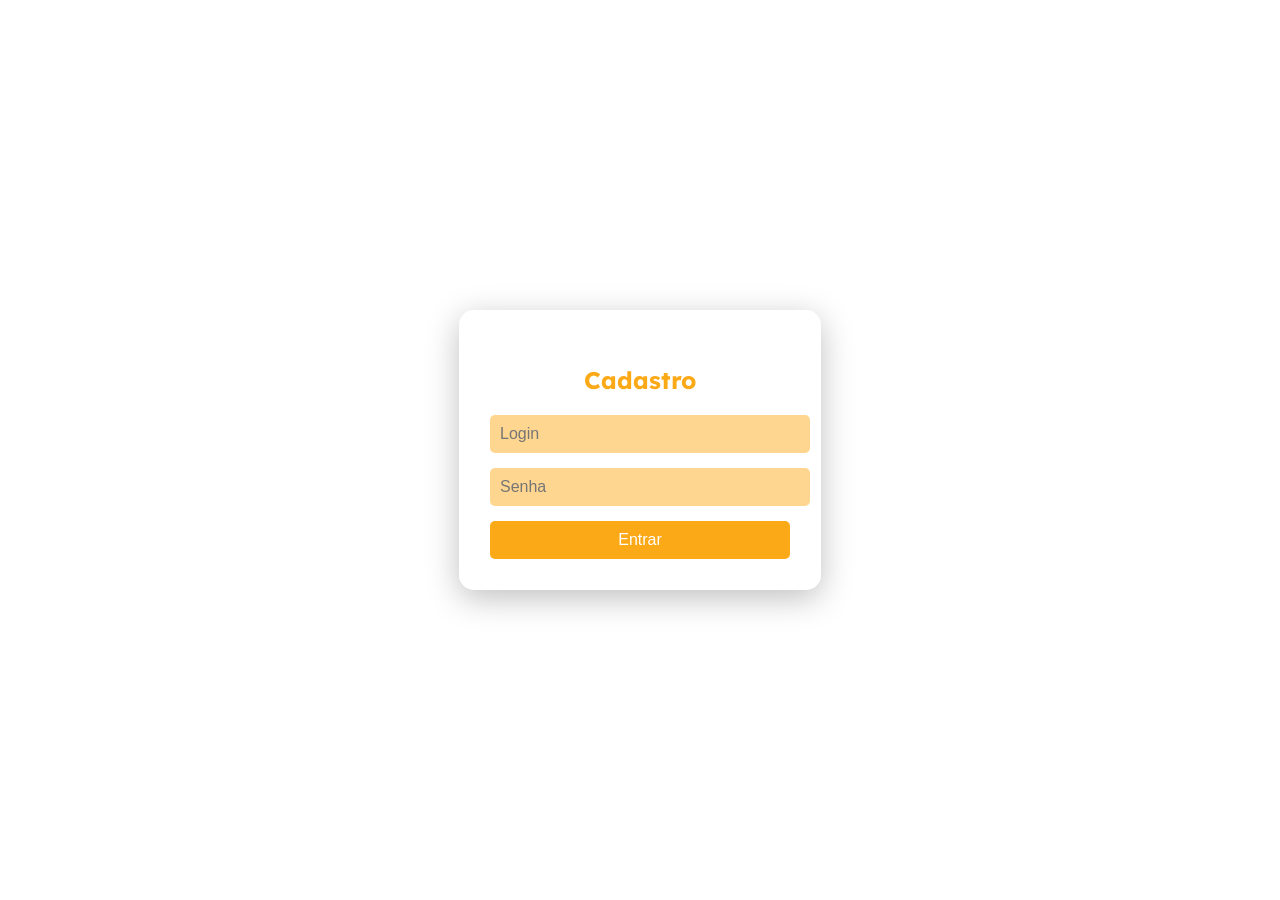
<file: labubonicos3B/assets/index.html>
<!DOCTYPE html>
<html lang="pt-br">

<head>
    <meta charset="UTF-8">
    <meta name="viewport" content="width=device-width, initial-scale=1.0">
    <title>Login</title>
    <link rel="stylesheet" href="index.css">
    <link href="https://fonts.googleapis.com/css2?family=Lexend&display=swap" rel="stylesheet">

<body>
    <form onsubmit="logar(); return false;">
        <h3>Cadastro</h3>
        <input type="text" placeholder="Login" id="login"><br>
        <input type="password" placeholder="Senha" id="senha"><br>
        <input type="submit" value="Entrar">
    </form>

    <script src="login.js"></script>
</body>

</html>
</file>
<file: labubonicos3B/assets/index.css>
body {
    margin: 0;
    padding: 0;
    height: 100vh;
    display: flex;
    justify-content: center;
    align-items: center;
    font-family: 'Lexend', sans-serif;

    background-image: url("");
    background-size: cover;
    background-position: center;
    background-repeat: no-repeat;

}

form {
    padding: 30px;
    border-radius: 15px;
    text-align: center;
    width: 300px;

    background-color: rgba(255, 255, 255, 0.2);
    backdrop-filter: blur(10px);

    box-shadow: 0 8px 32px rgba(0, 0, 0, 0.25);

    border: 1px solid rgba(255, 255, 255, 0.3);
}

form h3 {
    color: #fca917;
    margin-bottom: 20px;
    font-size: 24px;
}

input[type="text"],
input[type="password"] {
    width: 100%;
    padding: 10px;
    margin-bottom: 15px;
    border: none;
    border-radius: 5px;
    background-color: #ffd690;
    color: #000;
    font-size: 16px;
}

input[type="submit"] {
    width: 100%;
    padding: 10px;
    background-color: #fca917;
    color: white;
    border: none;
    border-radius: 5px;
    font-size: 16px;
    cursor: pointer;
    transition: background-color 0.3s ease;
}

input[type="submit"]:hover {
    background-color: #d88a04;
}
</file>
